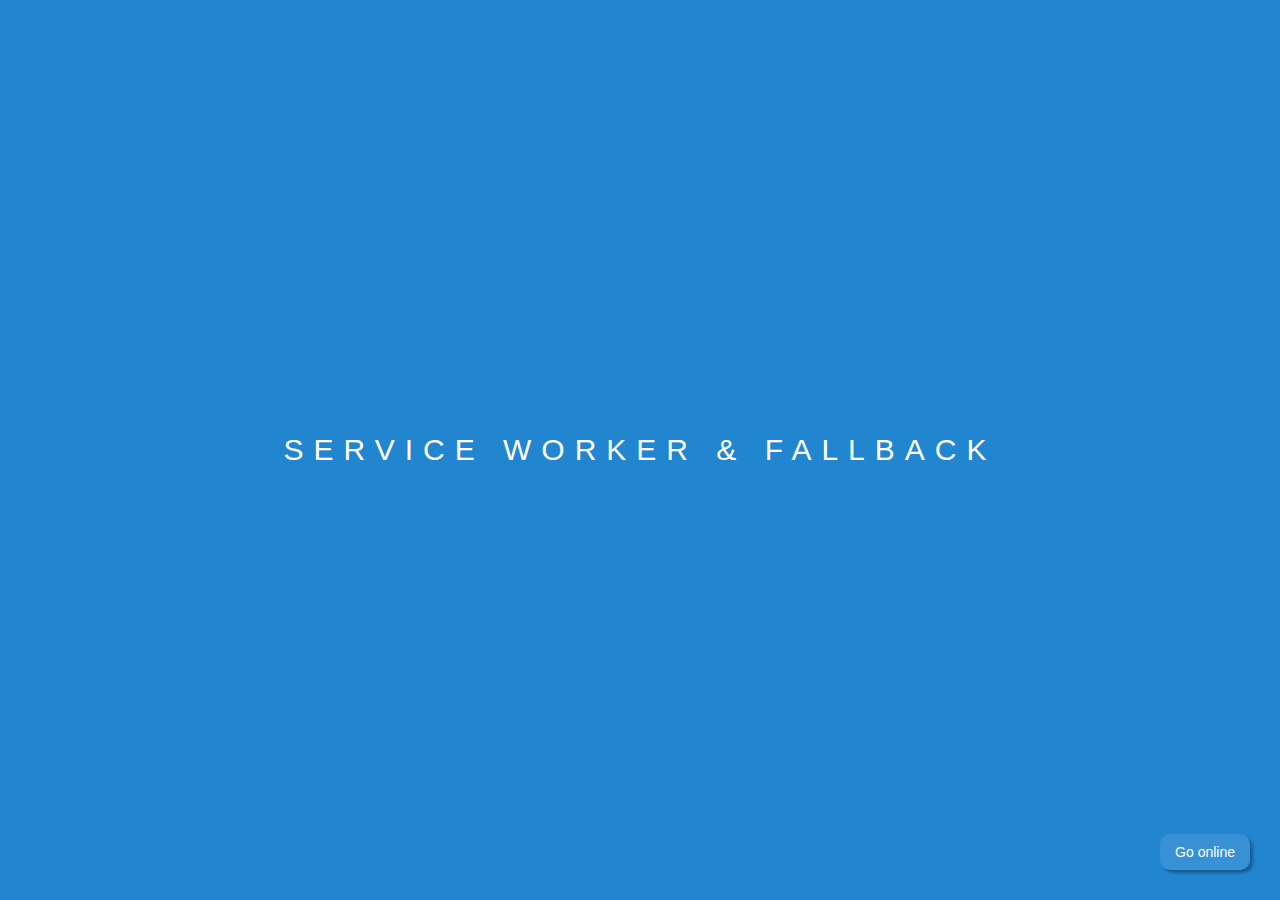
<file: index.html>
<!DOCTYPE html>
<html lang="en">

<head>
    <meta charset="UTF-8">
    <meta name="viewport" content="width=device-width, initial-scale=1.0">
    <meta name="theme-color" content="#2185d0" />
    
    <meta name="apple-mobile-web-app-capable" content="yes">
    <meta name="apple-mobile-web-app-status-bar-style" content="#2185d0">
    <meta name="apple-mobile-web-app-title" content="PWA">
    <link rel="apple-touch-icon" href="icons/icon-152x152.png">

    <link rel="icon" href="logo.svg" />
    <link rel="manifest" href="manifest.json" />
    <title>PWA</title>

    <link rel="stylesheet" href="index.css" />
</head>

<body>
    <span>SERVICE WORKER & FALLBACK</span>
    <a id="btn" href="online.html">Go online</a>
    <script src="index.js"></script>
    </body>
</html>
</file>
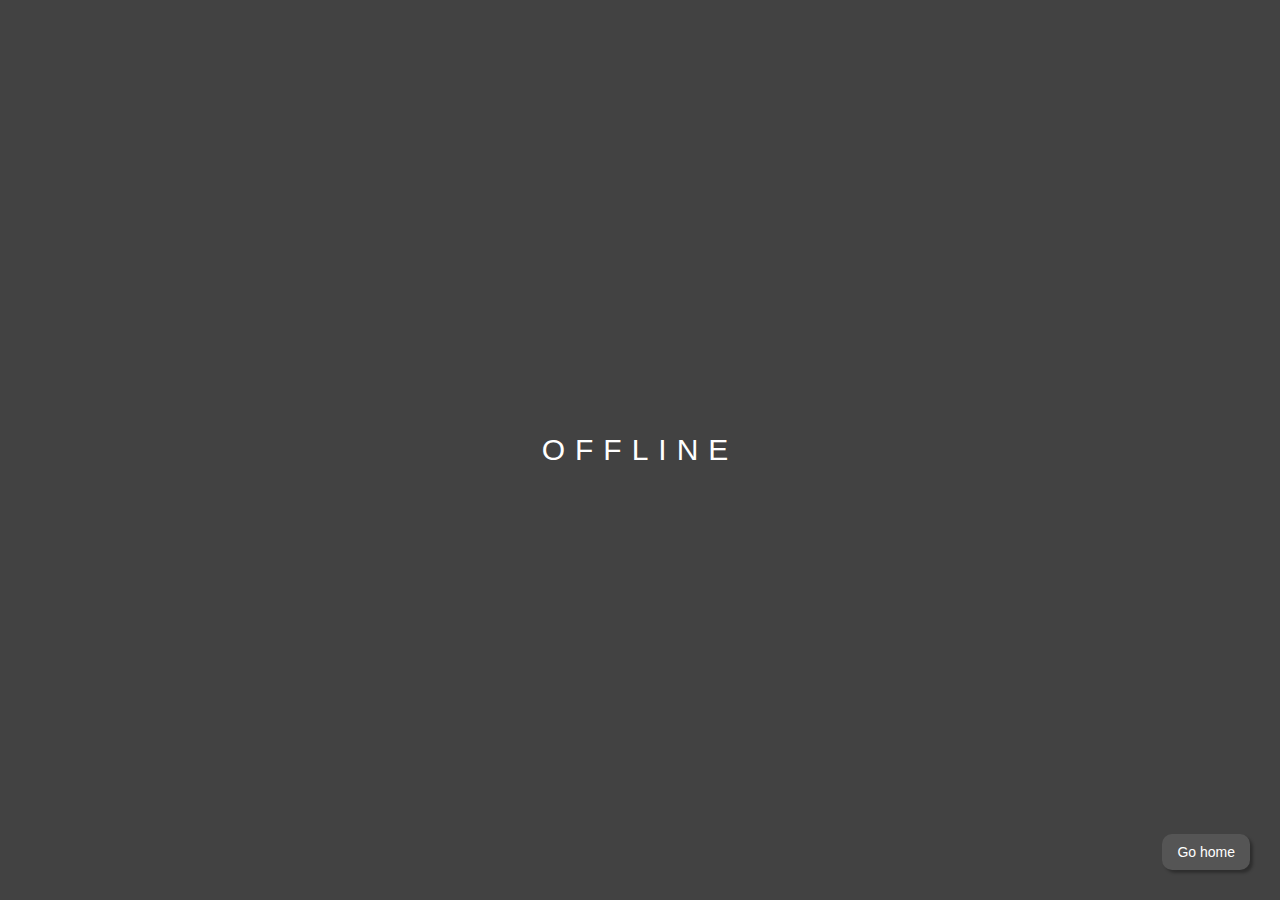
<file: fallback.html>
<!DOCTYPE html>
<html lang="en">

<head>
    <meta charset="UTF-8">
    <meta name="viewport" content="width=device-width, initial-scale=1.0">
    <meta name="theme-color" content="#2185d0" />
    <link rel="icon" href="logo.svg" />
    <link rel="manifest" href="manifest.json" />
    <title>PWA</title>

    <link rel="stylesheet" href="index.css" />
</head>

<body class="offline">
    <span>OFFLINE</span>
    <a id="btn" href="index.html">Go home</a>
</body>

</html>
</file>
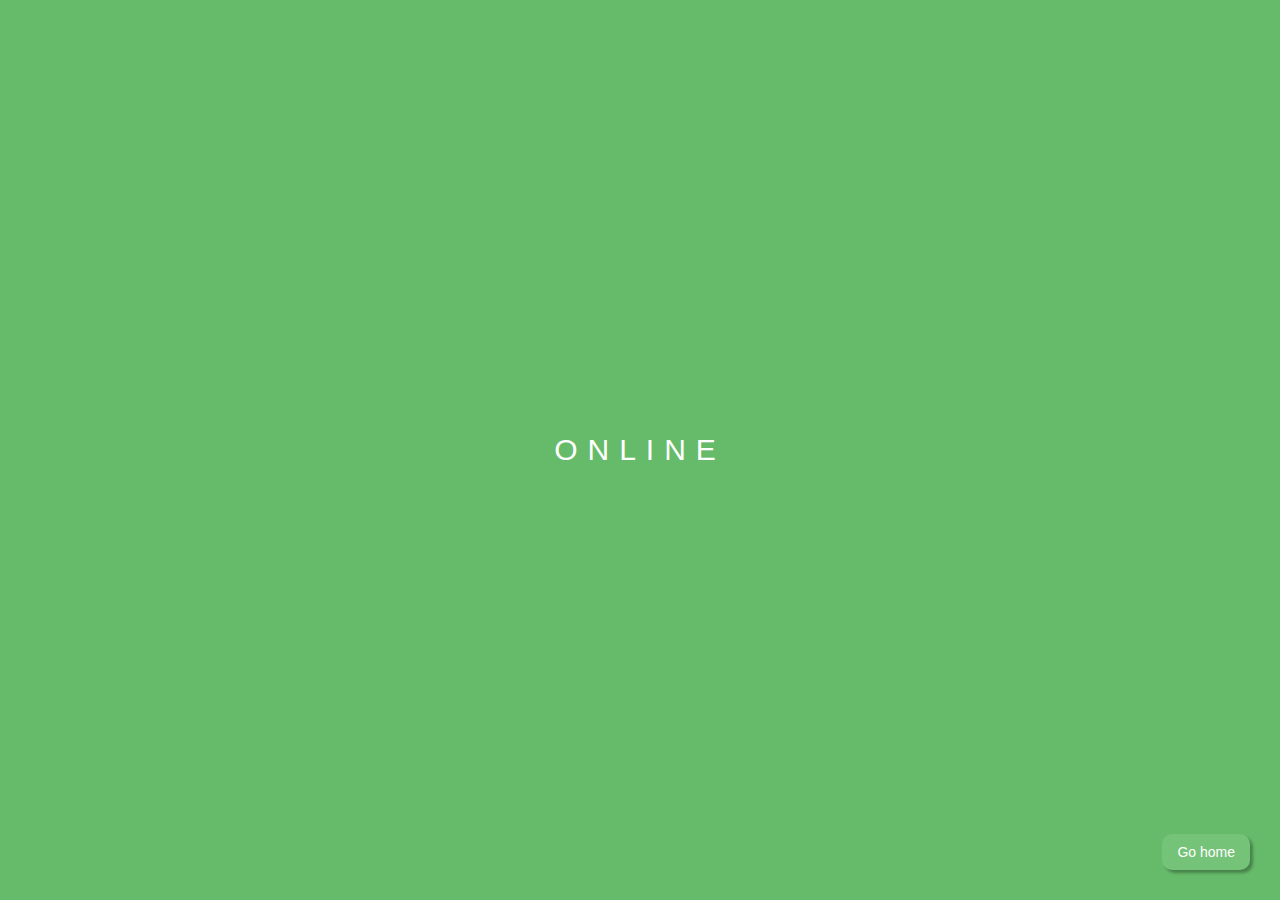
<file: online.html>
<!DOCTYPE html>
<html lang="en">

<head>
    <meta charset="UTF-8">
    <meta name="viewport" content="width=device-width, initial-scale=1.0">
    <meta name="theme-color" content="#2185d0" />
    <link rel="icon" href="logo.svg" />
    <link rel="manifest" href="manifest.json" />
    <title>PWA</title>

    <link rel="stylesheet" href="index.css" />
</head>

<body class="online">
    <span>ONLINE</span>
    <a id="btn" href="index.html">Go home</a>
</body>

</html>
</file>
<file: index.css>
body {
    margin: 0;
    padding: 0;
    display: flex;
    justify-content: center;
    align-items: center;
    height: 100vh;
    background: #2185d0;
}

.online {
    background: #66bb6a;
}

.offline {
    background: #424242;
}

span {
    display: flex;
    align-items: center;
    font-size: 30px;
    letter-spacing: 10px;
    color: #ffffff;
    font-family: 'Segoe UI', Tahoma, Geneva, Verdana, sans-serif;
}

#btn {
    position: absolute;
    bottom: 30px;
    right: 30px;
    color: #fff;
    padding: 10px 15px;
    border: none;
    border-radius: 10px;
    outline: none;
    background: rgba(255, 255, 255, 0.1);
    box-shadow: 3px 3px 3px rgba(0, 0, 0, 0.3);
    text-decoration: none;
    font-size: 14px;
    font-family: 'Segoe UI', Tahoma, Geneva, Verdana, sans-serif;
}
</file>
